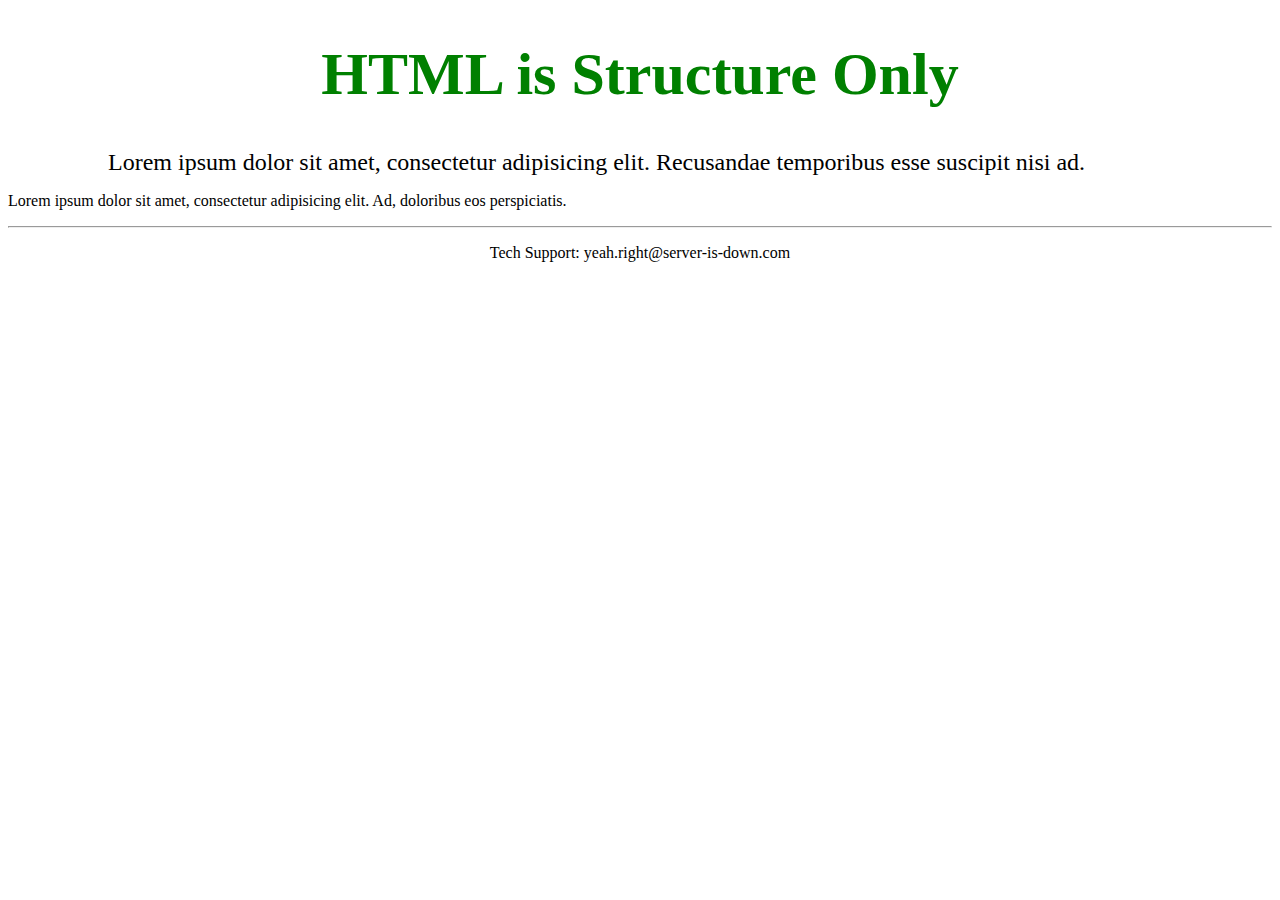
<file: Module 1 - HTML5/1. Structure With and Without CSS-JS/Html-CSS-JS.html>
<!doctype html>
<html>
  <head>
    <title>HTML is Structure Only (After)</title>
  </head>
  <body>
    <h1 style="color: green; font-size: 60px; text-align: center;">HTML is Structure Only</h1>
    <p style="margin: 0 100px 0 100px; font-size: 1.5em;">Lorem ipsum dolor sit amet, consectetur adipisicing elit. Recusandae temporibus esse suscipit nisi ad.</p>
    <p>Lorem ipsum dolor sit amet, consectetur adipisicing elit. Ad, doloribus eos perspiciatis.</p>
    <footer>
      <hr>
      <p style="text-align: center;" 
         onclick="alert('EMAILING US IS USELESS');">
         Tech Support: yeah.right@server-is-down.com
      </p>
    </footer>
  </body>
</html>
</file>
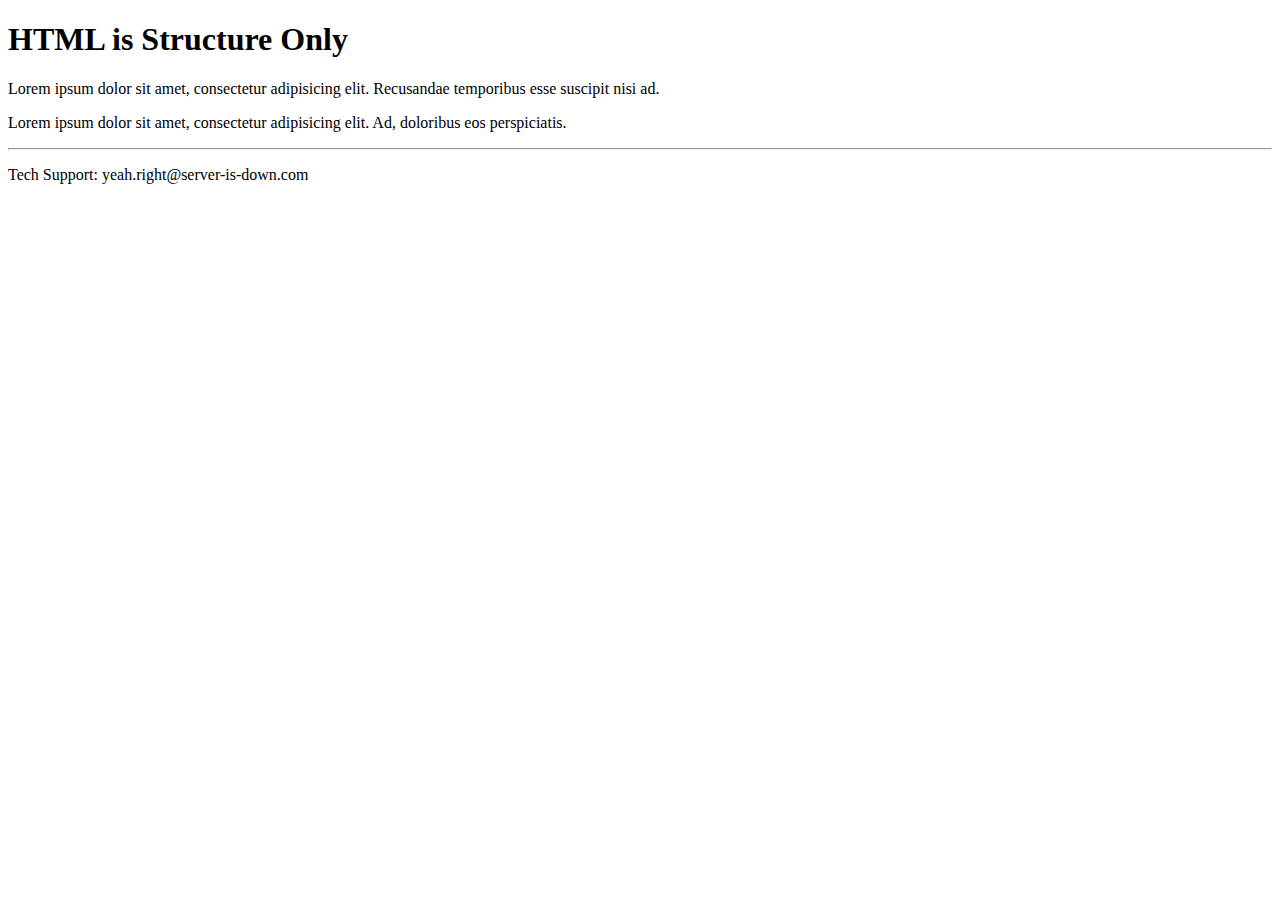
<file: Module 1 - HTML5/1. Structure With and Without CSS-JS/Html-Only.html>
<!doctype html>
<html>
  <head>
    <title>HTML is Structure Only (Before)</title>
  </head>
  <body>
    <h1>HTML is Structure Only</h1>
    <p>Lorem ipsum dolor sit amet, consectetur adipisicing elit. Recusandae temporibus esse suscipit nisi ad.</p>
    <p>Lorem ipsum dolor sit amet, consectetur adipisicing elit. Ad, doloribus eos perspiciatis.</p>
    <footer>
      <hr>
      <p>Tech Support: yeah.right@server-is-down.com</p>
    </footer>
  </body>
</html>
</file>
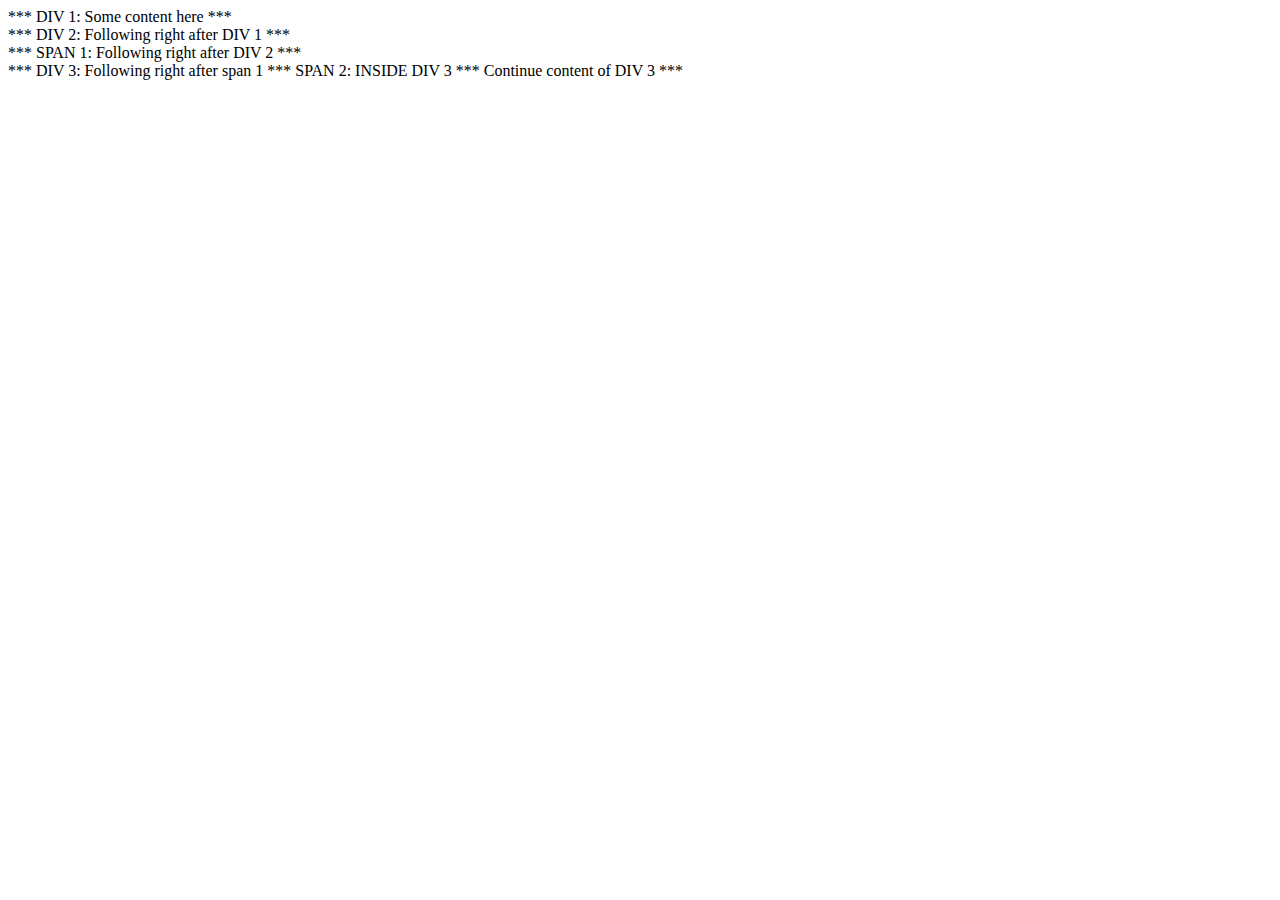
<file: Module 1 - HTML5/2. HTML Basics/2. Content Model Example.html>
<!DOCTYPE HTML>
<html>
<head>
    <meta charset="utf-8">
    <title>Coursera Is Cool</title>
</head>
<body>
    <div>*** DIV 1: Some content here ***</div>
    <div>*** DIV 2: Following right after DIV 1 ***</div>
    <span>*** SPAN 1: Following right after DIV 2 ***</span>
    <div>
      *** DIV 3: Following right after span 1 
      <span>*** SPAN 2: INSIDE DIV 3 ***</span>
      Continue content of DIV 3 ***
    </div>
  </body>
  </html>
</file>
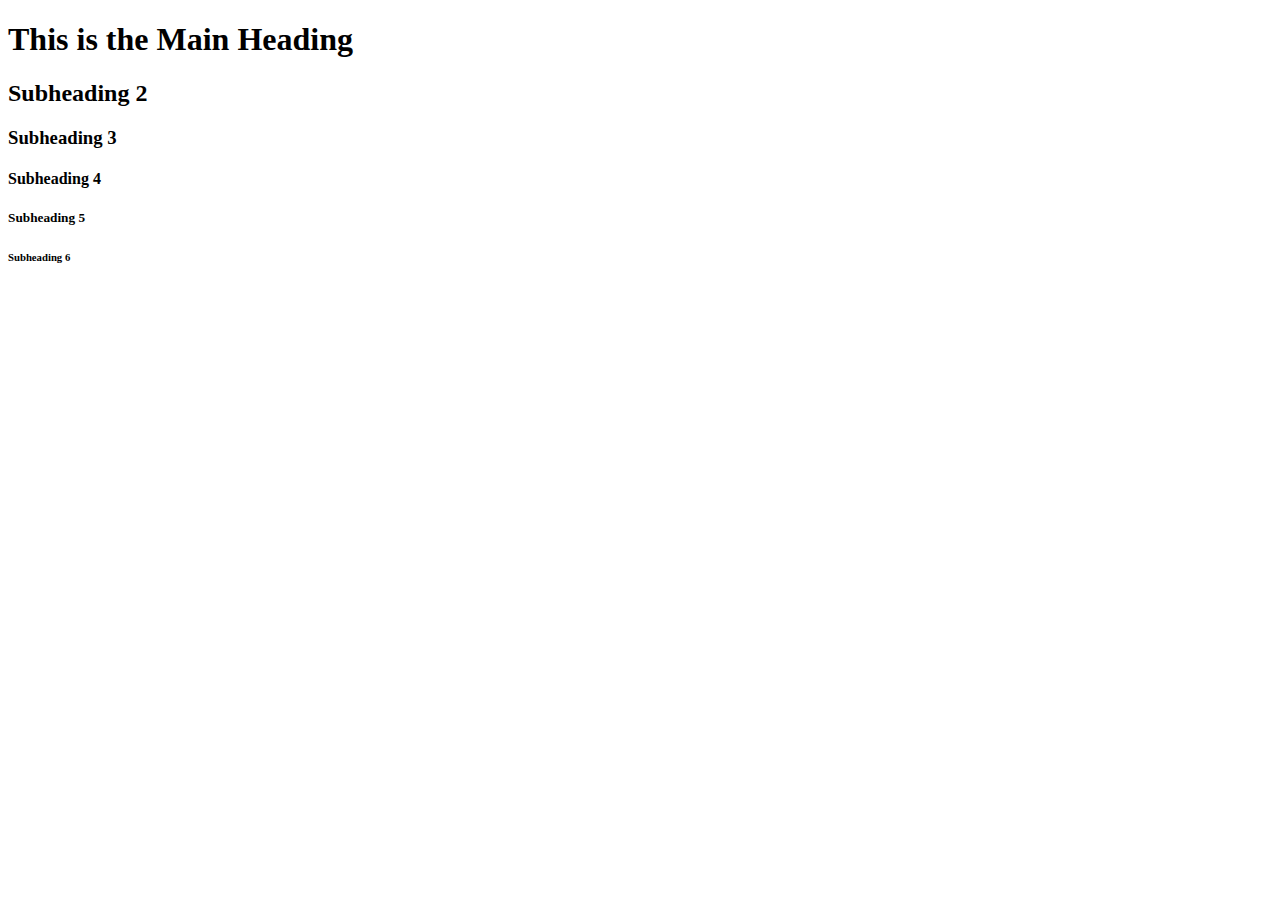
<file: Module 1 - HTML5/3. Essential HTML5 Tags/1. Headings.html>
<!doctype html>
<html>
<head>
  <meta charset="utf-8">
  <title>Heading Elements</title>
</head>

<body>
  <h1>This is the Main Heading</h1>
  <h2>Subheading 2</h2>
  <h3>Subheading 3</h3>
  <h4>Subheading 4</h4>
  <h5>Subheading 5</h5>
  <h6>Subheading 6</h6>
</body>

</html>
</file>
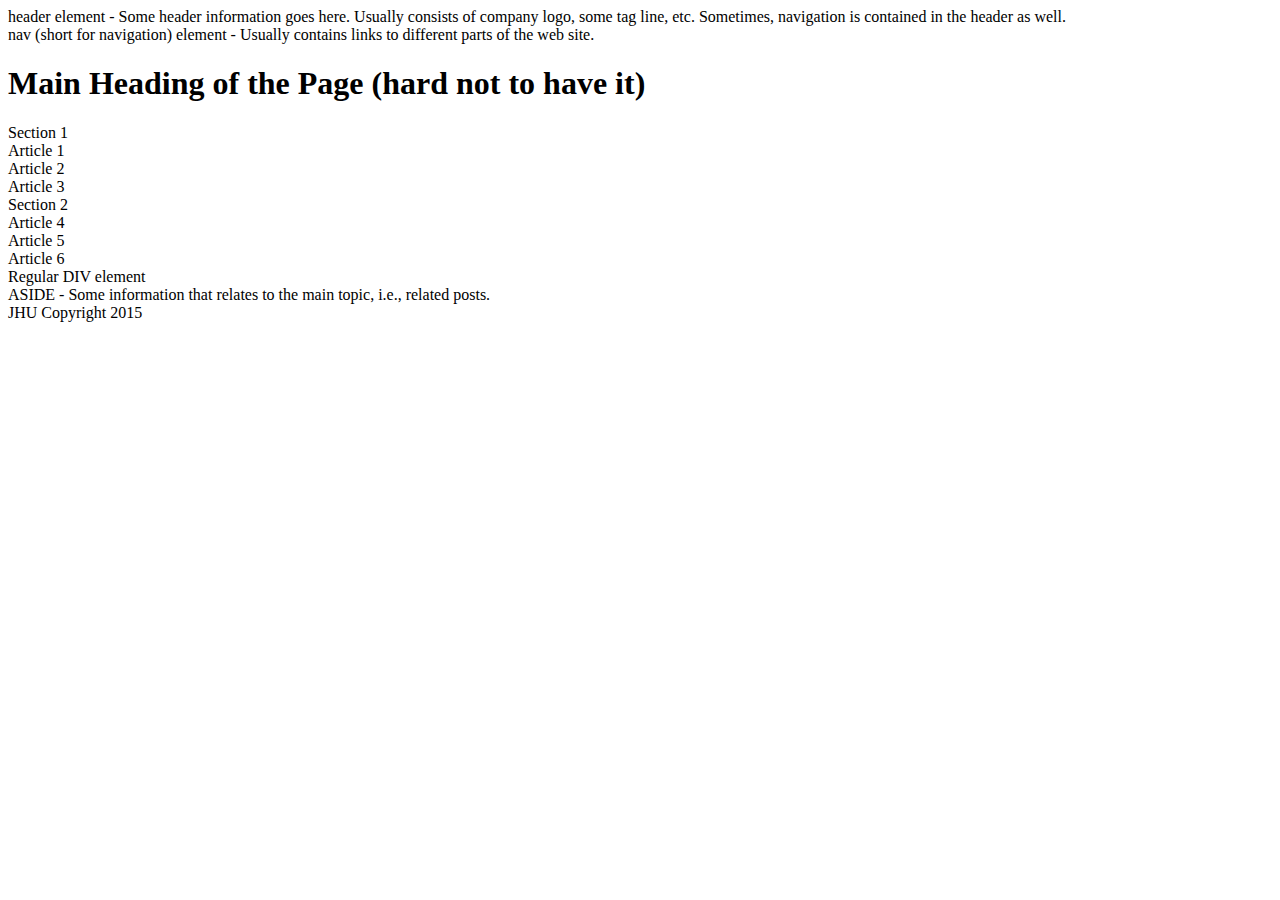
<file: Module 1 - HTML5/3. Essential HTML5 Tags/2. Semantic Elements.html>
<!doctype html>
<html>
<head>
  <meta charset="utf-8">
  <title>Heading Elements</title>
</head>
<body>

  <header>
    header element - Some header information goes here. Usually consists of company logo, some tag line, etc. Sometimes,
    navigation is contained in the header as well.
    <nav>nav (short for navigation) element - Usually contains links to different parts of the web site.</nav>
  </header>
  
  <h1>Main Heading of the Page (hard not to have it)</h1>
  
  <section>
    Section 1
    <article>Article 1</article>
    <article>Article 2</article>
    <article>Article 3</article>
  </section>
  
  <section>
    Section 2
    <article>Article 4</article>
    <article>Article 5</article>
    <article>Article 6</article>
    <div>Regular DIV element</div>
  </section>
  
  <aside>
    ASIDE - Some information that relates to the main topic, i.e., related posts.
  </aside>

  <footer>
    JHU Copyright 2015
  </footer>
</body>
</html>
</file>
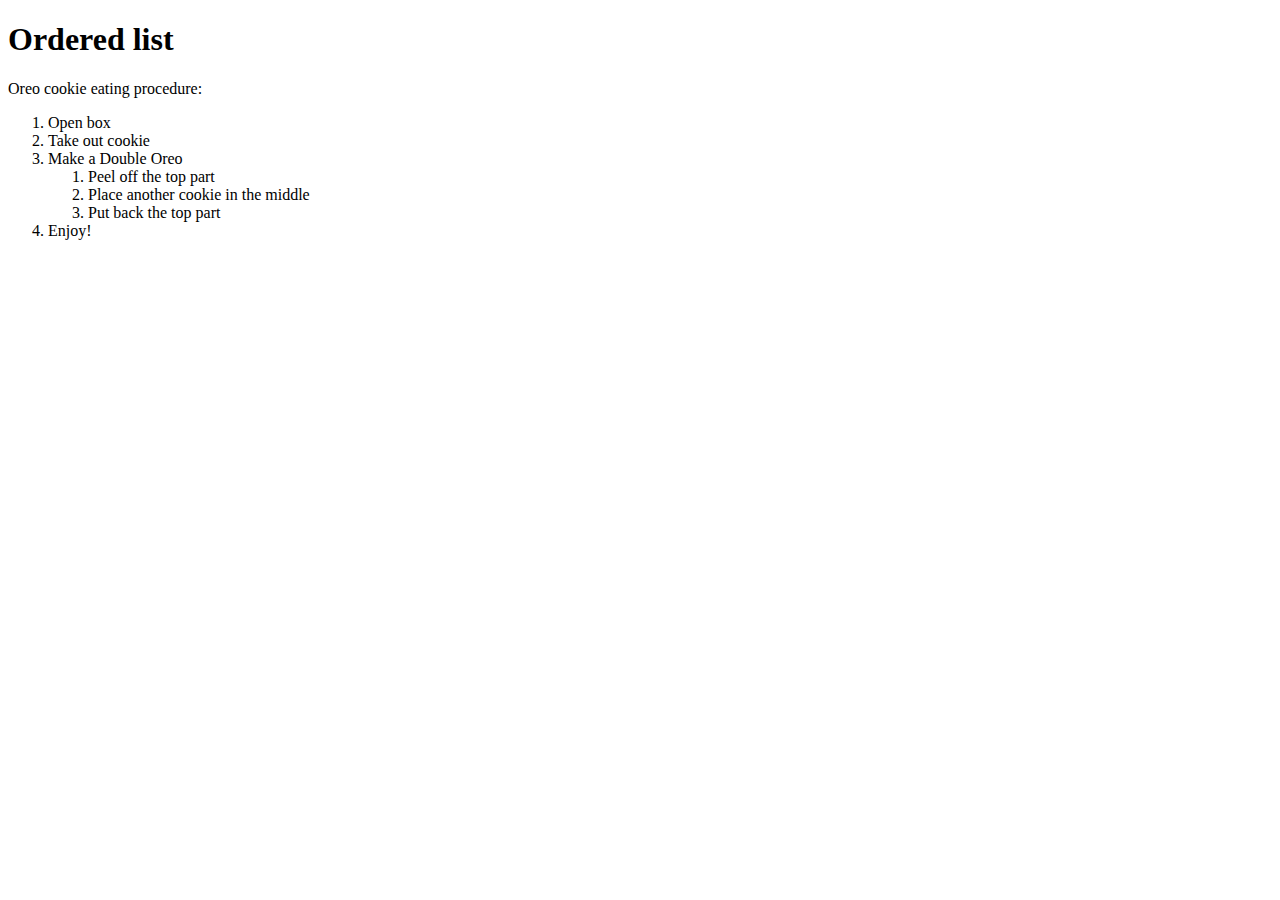
<file: Module 1 - HTML5/3. Essential HTML5 Tags/3. Ordered Lists.html>
<!DOCTYPE html>
<html>
<head>
  <meta charset="utf-8">
  <title>Ordered Lists</title>
</head>

<body>
  <h1>Ordered list</h1>
  
  <div>
    Oreo cookie eating procedure:
    <ol>
      <li>Open box</li>
      <li>Take out cookie</li>
      <li>Make a Double Oreo
        <ol>
          <li>Peel off the top part</li>
          <li>Place another cookie in the middle</li>
          <li>Put back the top part</li>
        </ol>
      </li>
      <li>Enjoy!</li>
    </ol>
  </div>

</body>
</html>
</file>
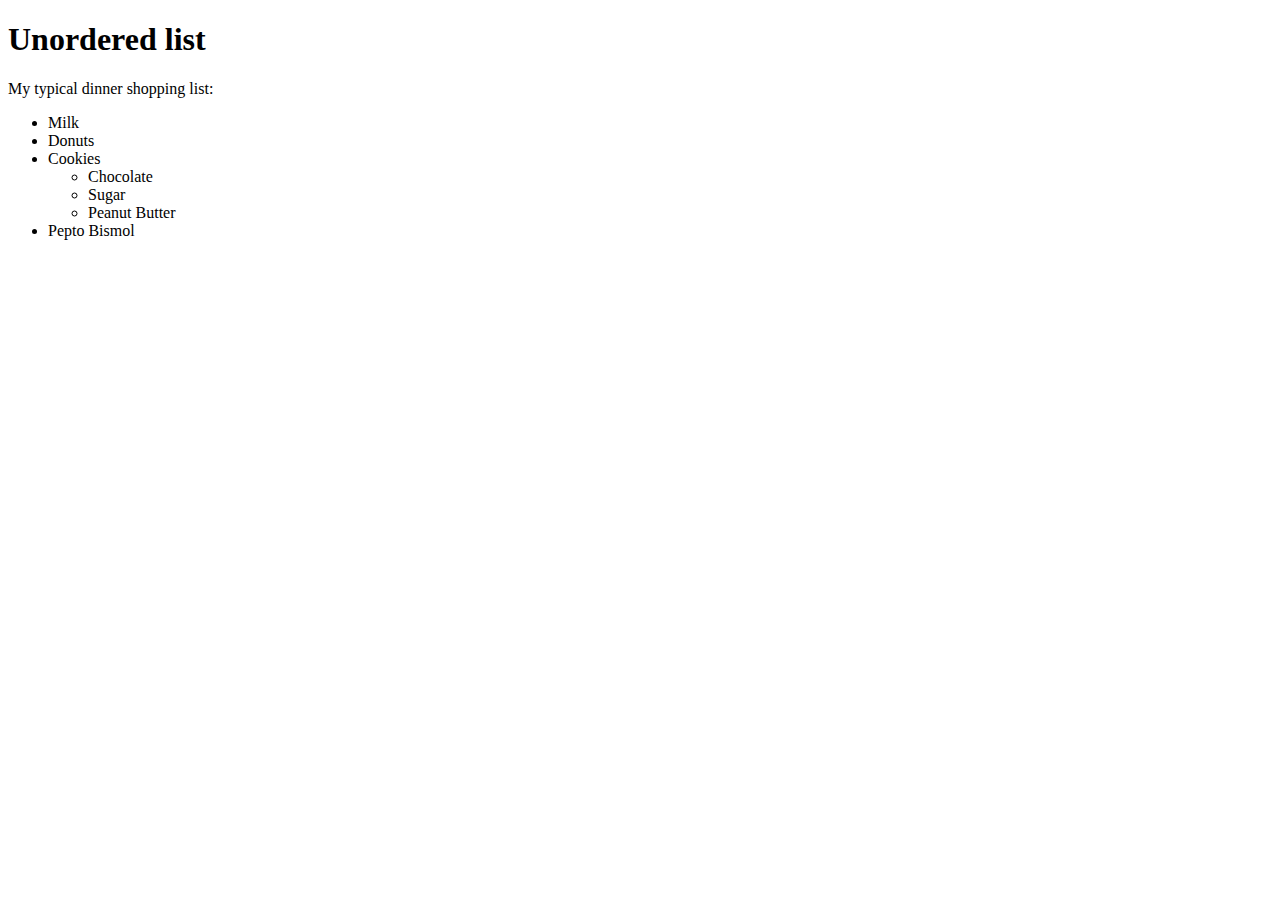
<file: Module 1 - HTML5/3. Essential HTML5 Tags/4. Unordered Lists.html>
<!DOCTYPE html>
<html>
<head>
  <meta charset="utf-8">
  <title>Unordered Lists</title>
</head>

<body>
  <h1>Unordered list</h1>
 
  <div>    
    My typical dinner shopping list:
    <ul>
      <li>Milk</li>
      <li>Donuts</li>
      <li>Cookies
        <ul>
          <li>Chocolate</li>
          <li>Sugar</li>
          <li>Peanut Butter</li>
        </ul>
      </li>
      <li>Pepto Bismol</li>
    </ul>
    </div>

</body>
</html>
</file>
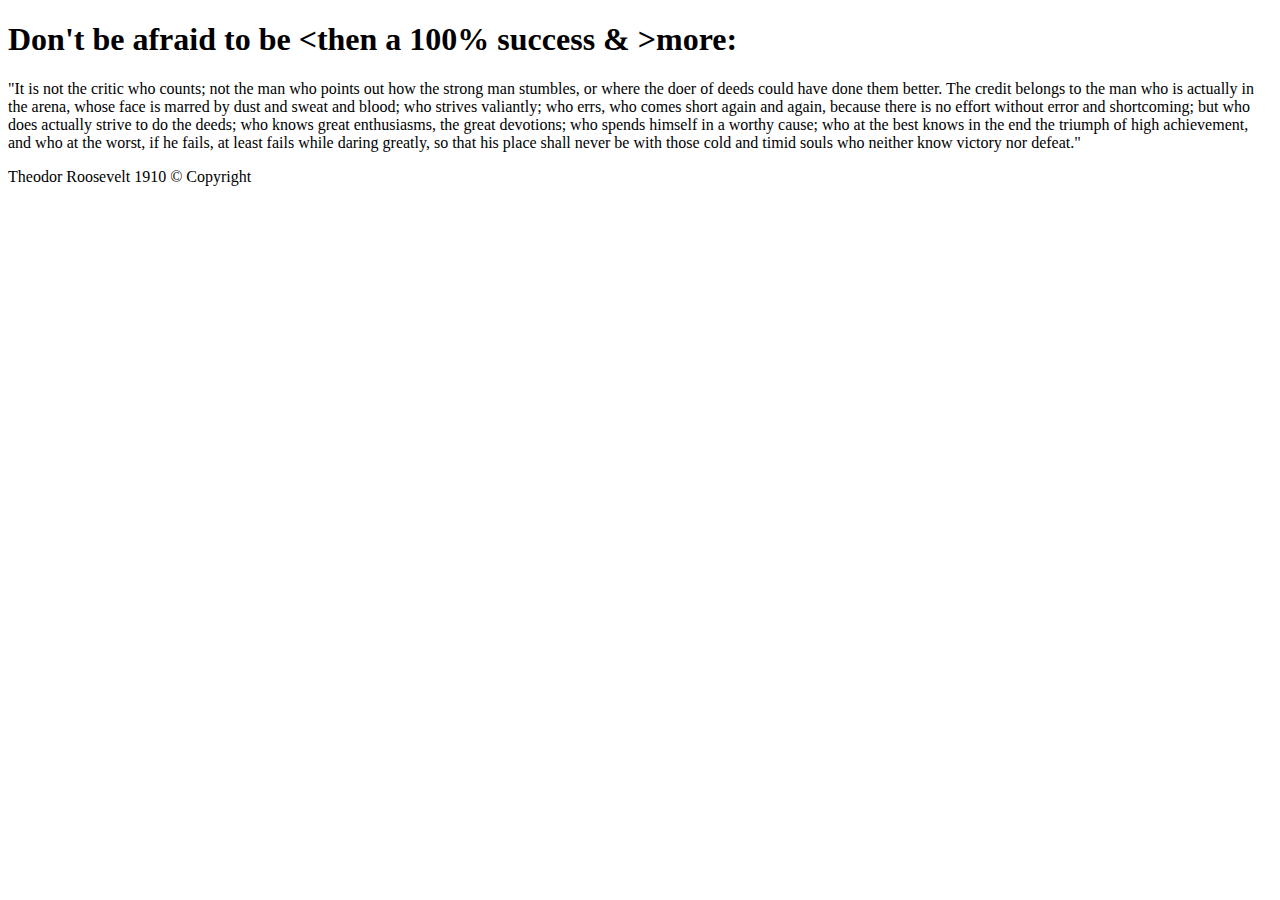
<file: Module 1 - HTML5/3. Essential HTML5 Tags/5. Character Entity References.html>
<!DOCTYPE html>
<html>
<head>
  <meta charset="utf-8">
  <title>HTML Entities</title>
</head>

<body>
<h1>Don't be afraid to be &lt;then a 100% success &amp; &gt;more:</h1>

<p>
  &quot;It is not the critic who counts; not the man who points out how the strong man stumbles,
  or where the doer of deeds could have done them better. The credit belongs to the man who is 
  actually in the arena, whose face is marred by dust and sweat and blood; who strives valiantly;
  who errs, who comes short again and again, because there is no effort without error and shortcoming;
  but who does actually strive to do the deeds; who knows great enthusiasms, the great devotions;
  who spends himself in a worthy cause; who at the best knows in the end the triumph of high achievement,
  and who at the worst, if he fails, at least fails while daring greatly, so that his place shall never be
  with those cold and timid souls who neither know victory&nbsp;nor&nbsp;defeat.&quot;
</p>
<p>Theodor Roosevelt 1910 &copy; Copyright</p>

</body>
</html>
</file>
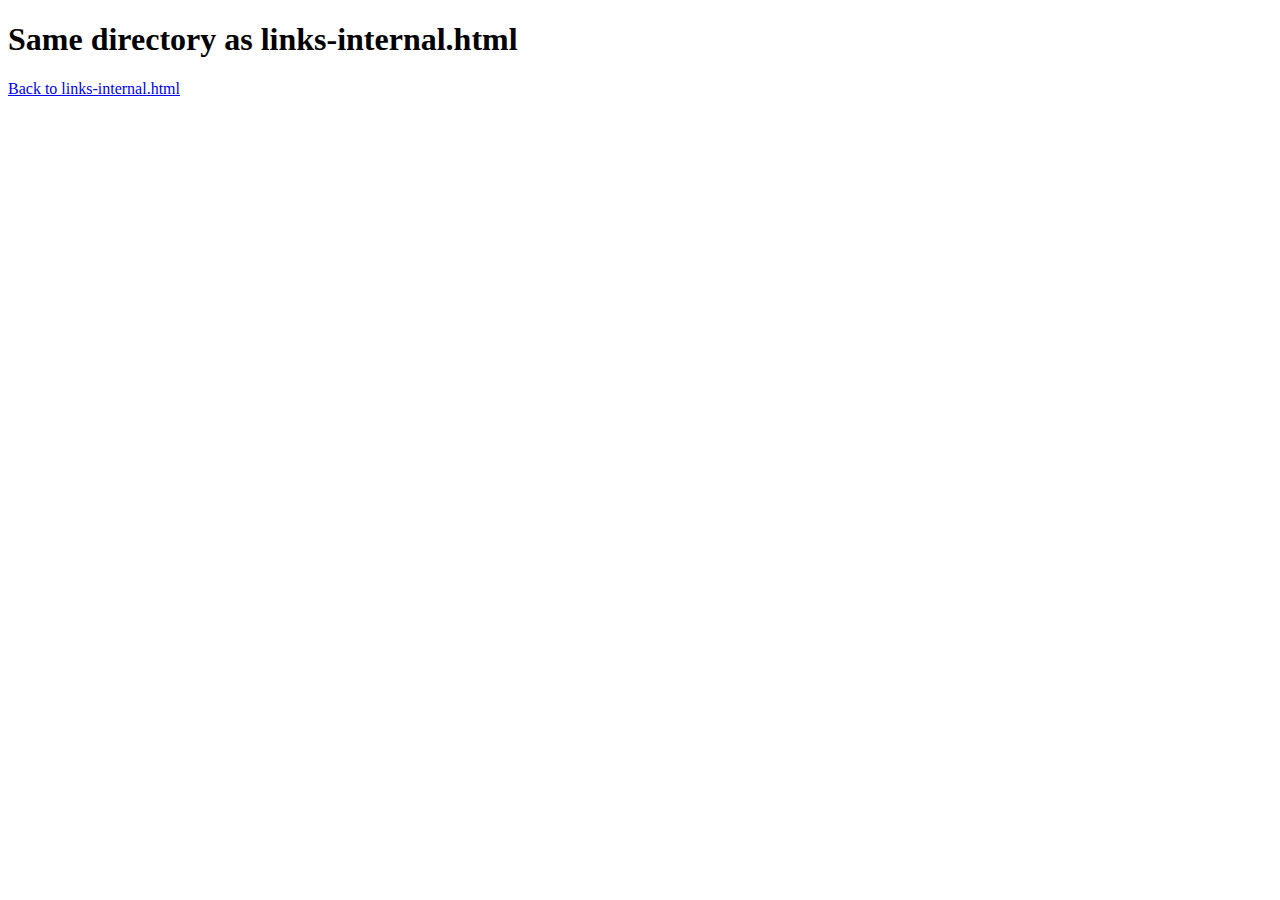
<file: Module 1 - HTML5/3. Essential HTML5 Tags/7. Internal Link to Point to.html>
<!DOCTYPE html>
<html>
<head>
  <meta charset="utf-8">
  <title>Same directory as links-internal.html</title>
</head>

<body>
  <h1>Same directory as links-internal.html</h1>
  <a href="7. Internal Links Example.html" title="Back to internal links page">Back to links-internal.html</a>
</body>

</html>
</file>
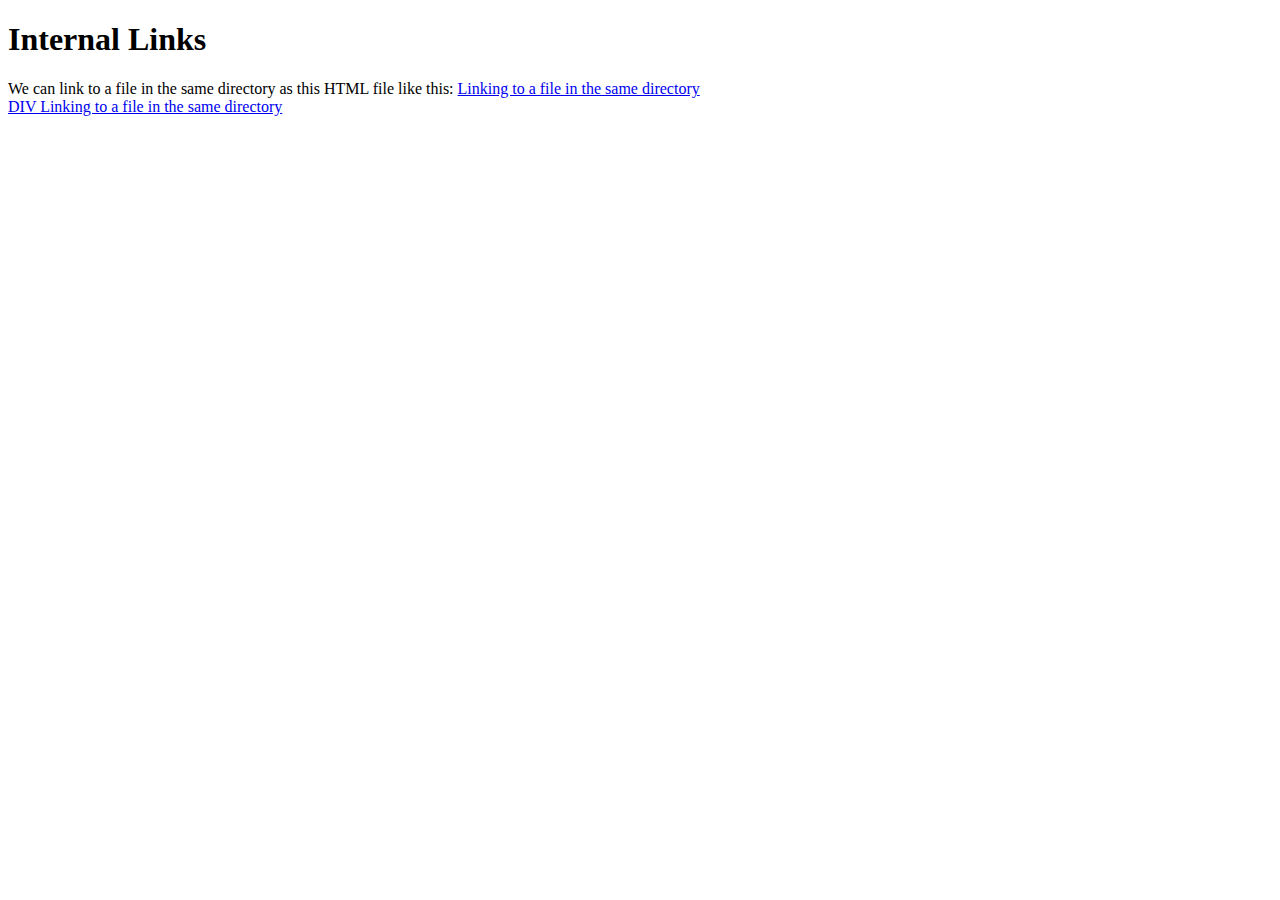
<file: Module 1 - HTML5/3. Essential HTML5 Tags/7. Internal Links Example.html>
<!doctype html>
<html>
<head>
  <meta charset="utf-8">
  <title>Internal Links</title>
</head>
<body>

  <h1>Internal Links</h1>

  <section>
    We can link to a file in the same directory as this HTML file like this:
    <a href="7. Internal Link to Point to.html" title="same dir link">Linking to a file in the same directory</a>

    <a href="7. Internal Link to Point to.html" title="same dir link">
      <div> DIV Linking to a file in the same directory</div>
    </a>

  </section>
</body>

</html>
</file>
